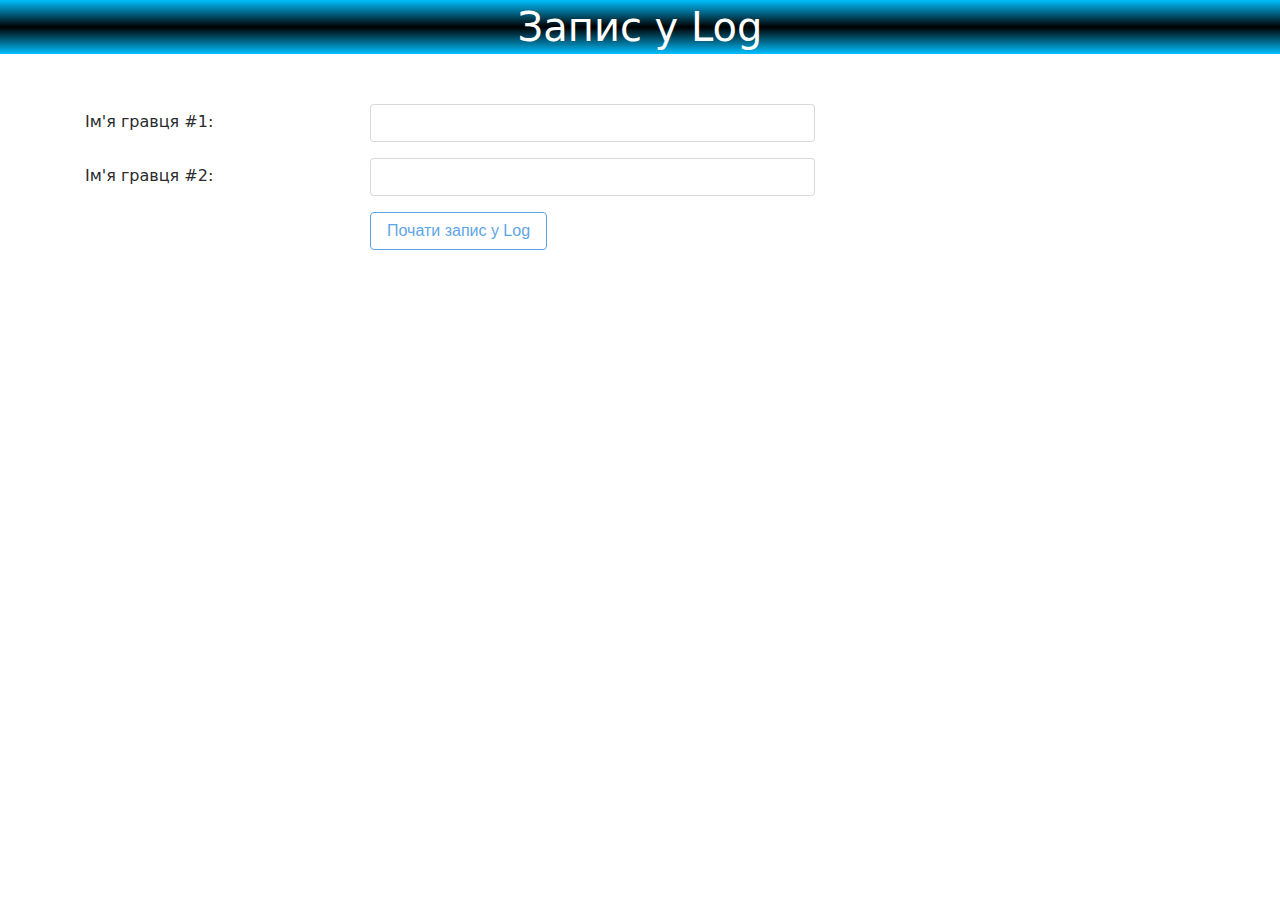
<file: target/training-1.0-SNAPSHOT/index.html>
<!DOCTYPE html>
<html>
	<head>
		<title>Welcome</title>
		<meta charset="UTF-8">
		<link rel="stylesheet" type="text/css" href="css/main.css">
		<link rel="stylesheet" href="css/bootstrap.min.css">
	</head>
	<body>
		<h1 align="center">Запис у Log</h1>
		<div class="container">
			<form>
				<div class="form-group row" id="player_1">
					<label for="player_1_field" class="col-sm-3 col-form-label">Ім'я гравця #1:</label>
					<div class="col-sm-5">
						<input type="text" class="form-control" id="player_1_field">
						<div class="form-control-feedback small">Вимоги до імені: 5-10 букв/цифр</div>
					</div>
				</div>
				<div class="form-group row" id="player_2">
					<label for="player_2_field" class="col-sm-3 col-form-label">Ім'я гравця #2:</label>
					<div class="col-sm-5">
						<input type="text" class="form-control" id="player_2_field">
						<div class="form-control-feedback small">Вимоги до імені: 5-10 букв/цифр</div>
					</div>
				</div>
				<div class="form-group row">
					<div class="offset-sm-3 col-sm-10">
						<button type="button" class="btn btn-outline-primary" onclick="some_function" id="start">Почати запис у Log</button>
					</div>
				</div>
				
			</form>
		</div>
	</body>
	<script type="text/javascript" src="js/jquery-3.2.1.min.js"></script>
	<script src="https://npmcdn.com/tether@1.2.4/dist/js/tether.min.js"></script>
	<script type="text/javascript" src="js/bootstrap.min.js"></script>
	<script type="text/javascript" src="https://apis.google.com/js/client.js?onload=init"></script>
	<script type="text/javascript" src="js/validator.js"></script>
	<script type="text/javascript" src="js/main.js"></script>
</html>
</file>
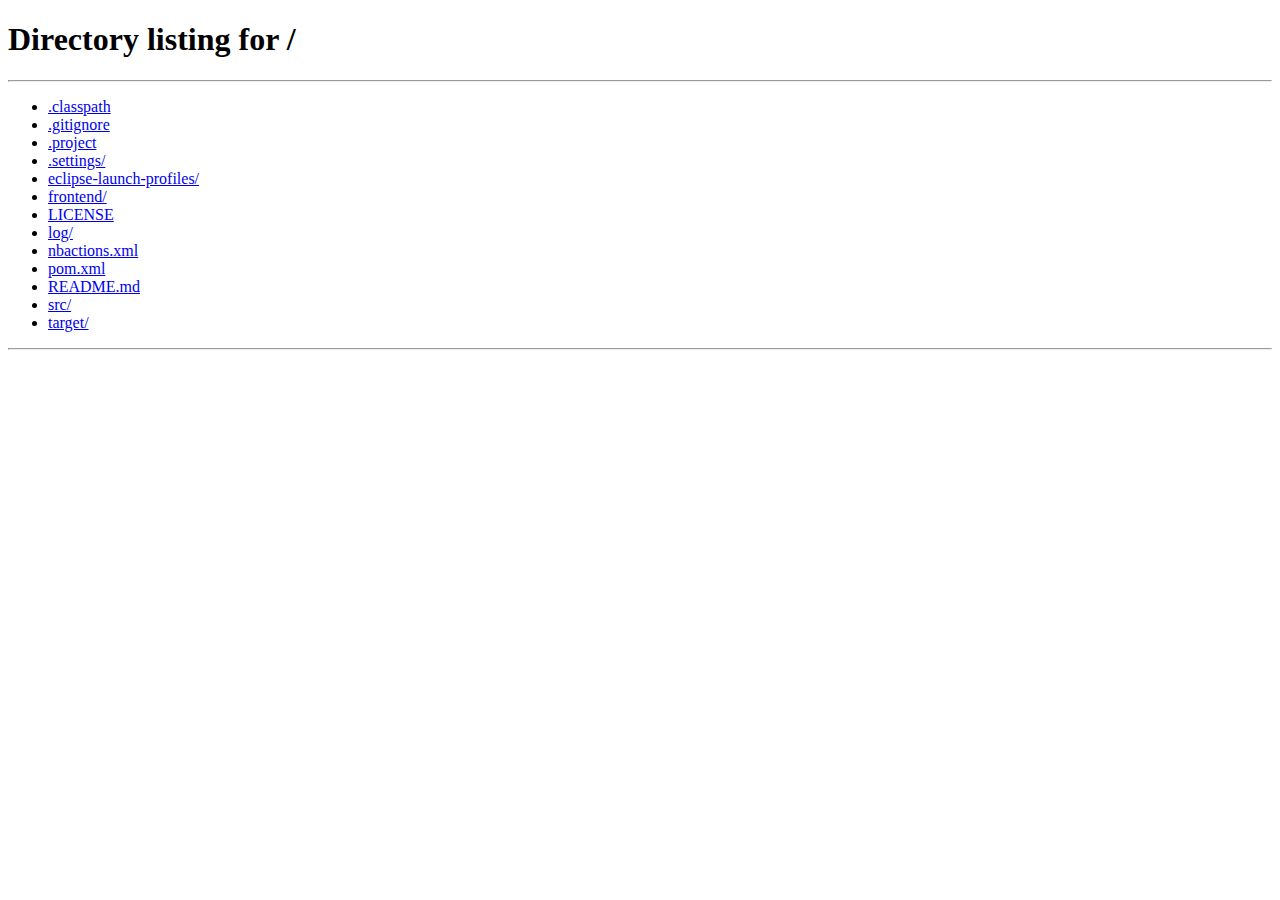
<file: target/training-1.0-SNAPSHOT/templates/log.html>
<!DOCTYPE html>
<html>
	<head>
		<title>Log</title>
		<meta charset="UTF-8">
		<link rel="stylesheet" href="../css/bootstrap.min.css">
		<link rel="stylesheet" href="../css/log.css">
	</head>
	<body>
		<div class="container">

			<div id="players" class="row">
				<div class="col-sm-6 player alert alert-info" id="player_1">Player 1</div>
				<div class="col-sm-6 player alert alert-info" id="player_2">Player 2</div>
			</div>

			<h2 align="center" class="header">Додати подію</h1>
			<div class="form-group row">
				<label for="add_event" class="col-sm-3 col-form-label">Подія:</label>
				<div class="col-sm-9">
					<input type="text" class="form-control col-sm-12" placeholder="Введіть подію..." id="add_field">
					<div class="right col-sm-12">
						<button type="button" class="btn btn-outline-success btn-offset" onclick="some_function" id="add_string">Записати</button>
					</div>
				</div>
			</div>
			<hr class="style14">

			<h2 align="center" class="header">Остання подія</h1>
			<div class="center">
				<button type="button" class="btn btn-lg btn-outline-success btn-offset col-sm-4" onclick="some_function" id="get_last">Відобразити</button>
			</div>
			<div class="col-sm-12 area alert alert-info" id="get_last_area"></div>
			<hr class="style14">

			<h2 align="center" class="header">Кількість подій</h1>
			<div class="center">
				<input type="text" class="form-control offset-sm-4 col-sm-4 center" placeholder="Кількість..." disabled="true" id="get_field">
				<button type="button" class="btn btn-outline-success btn-offset col-sm-4" onclick="some_function" id="get_amount">Відобразити</button>
			</div>
			<hr class="style14">

			<h2 align="center" class="header">Подія #</h1>
			<div class="center">
				<input type="text" class="form-control offset-sm-4 col-sm-4 center" placeholder="Введіть номер події..." id="get_event_field">
				<button type="button" class="btn btn-outline-success btn-offset col-sm-4" onclick="some_function" id="get_event">Відобразити</button>
			</div>
			<div class="col-sm-12 area alert alert-info" id="get_event_area"></div>
			<hr class="style14">

			<h2 align="center" class="header">Всі події з #</h1>
			<div class="center">
				<input type="text" class="form-control offset-sm-4 col-sm-4 center" placeholder="З..." id="get_event_since_field">
				<button type="button" class="btn btn-outline-success btn-offset col-sm-4" onclick="some_function" id="get_event_since">Відобразити</button>
			</div>
			<div class="col-sm-12 area alert alert-info" id="get_event_since_area"></div>
			<hr class="style14">

			<h2 align="center" class="header">Всі події з # до #</h1>
			<div class="center">
				<input type="text" class="form-control offset-sm-4 col-sm-4 center" placeholder="З..." id="get_event_from_field">
				<input type="text" class="form-control offset-sm-4 col-sm-4 center" placeholder="До..." id="get_event_to_field">
				<button type="button" class="btn btn-outline-success btn-offset col-sm-4" onclick="some_function" id="get_event_since_to">Відобразити</button>
			</div>
			<div class="col-sm-12 area alert alert-info" id="get_event_since_to_area"></div>
			<hr class="style14">

		</div>
	</body>
	<script type="text/javascript" src="../js/jquery-3.2.1.min.js"></script>
	<script src="https://npmcdn.com/tether@1.2.4/dist/js/tether.min.js"></script>
	<script type="text/javascript" src="../js/bootstrap.min.js"></script>
	<script type="text/javascript" src="https://apis.google.com/js/client.js?onload=init"></script>
	<script type="text/javascript" src="../js/log.js"></script>
</html>


<!-- 
1)	add(id, String)
2)	takeLast(id)
3)	amount(id)
4)	take(id, number)
5)	takeSince(id, number)
6)	takeSince(id, number from, number to)

-->
</file>
<file: target/training-1.0-SNAPSHOT/css/main.css>
h1 {
	padding: 5px;
	background: linear-gradient(to top, deepskyblue 0%, black 50%, deepskyblue 100%);
	color: white !important;
	margin: 0 !important;
}

.container {
	margin-top: 50px;
}

.form-control-feedback {
	display: none;
}

@media screen and (max-width: 1000px) {
	label {
		font-size: 13px;
	}
}
</file>
<file: target/training-1.0-SNAPSHOT/css/log.css>
.right {
	text-align: right;
	padding: 0 !important;
}

.center {
	text-align: center;
}

.btn-offset, .form {
	margin-top: 10px;
}

.header {
	margin-bottom: 20px;
}

#player_2 {
	text-align: right;
}

.area {
	word-wrap: break-word;
	margin-top: 20px;
}

hr.style14 {
  	border: 0; 
  	height: 1px; 
    background-image: -webkit-linear-gradient(left, #f0f0f0, #8c8b8b, #f0f0f0);
    background-image: -moz-linear-gradient(left, #f0f0f0, #8c8b8b, #f0f0f0);
    background-image: -ms-linear-gradient(left, #f0f0f0, #8c8b8b, #f0f0f0);
    background-image: -o-linear-gradient(left, #f0f0f0, #8c8b8b, #f0f0f0); 
    margin-bottom: 70px;
    margin-top: 40px;
}

@media screen and (max-width: 575px) {
	#player_2 {
		text-align: left;
	}
}
</file>
